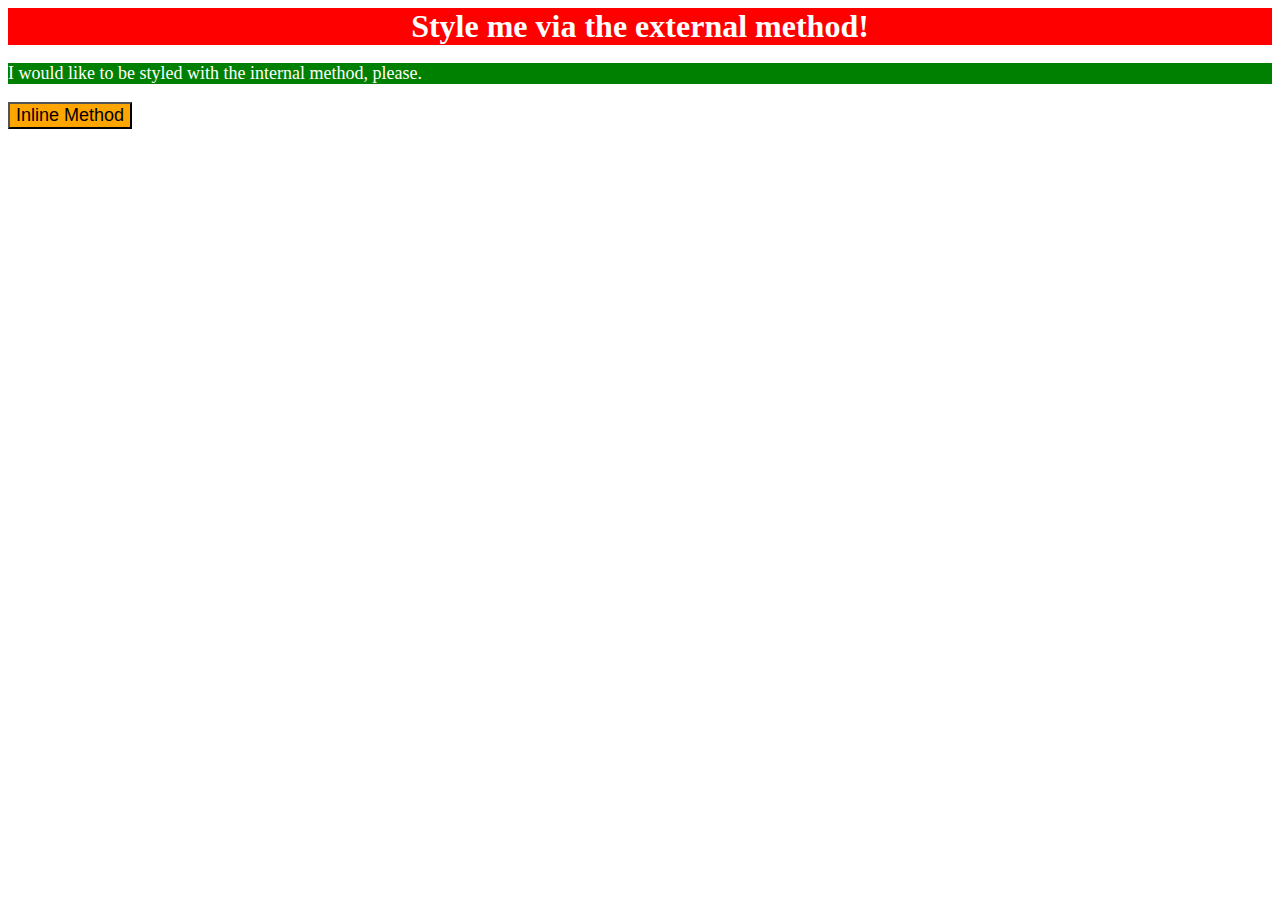
<file: foundations/01-css-methods/index.html>
<!DOCTYPE html>
<html lang="en">
    <head>
        <meta charset="UTF-8">
        <meta http-equiv="X-UA-Compatible" content="IE=edge">
        <meta name="viewport" content="width=device-width, initial-scale=1.0">
        <link rel="stylesheet" href="styles.css">
        <title>Methods for Adding CSS</title>
        <style>
            p {
        background-color: green;
        color: white;
        font-size: 18px;
        }
        </style>
    </head>
    <body>
        <div>Style me via the external method!</div>
        <p>I would like to be styled with the internal method, please.</p>
        <button style="background-color: orange; font-size: 18px">Inline Method</button>
    </body>
</html>
</file>
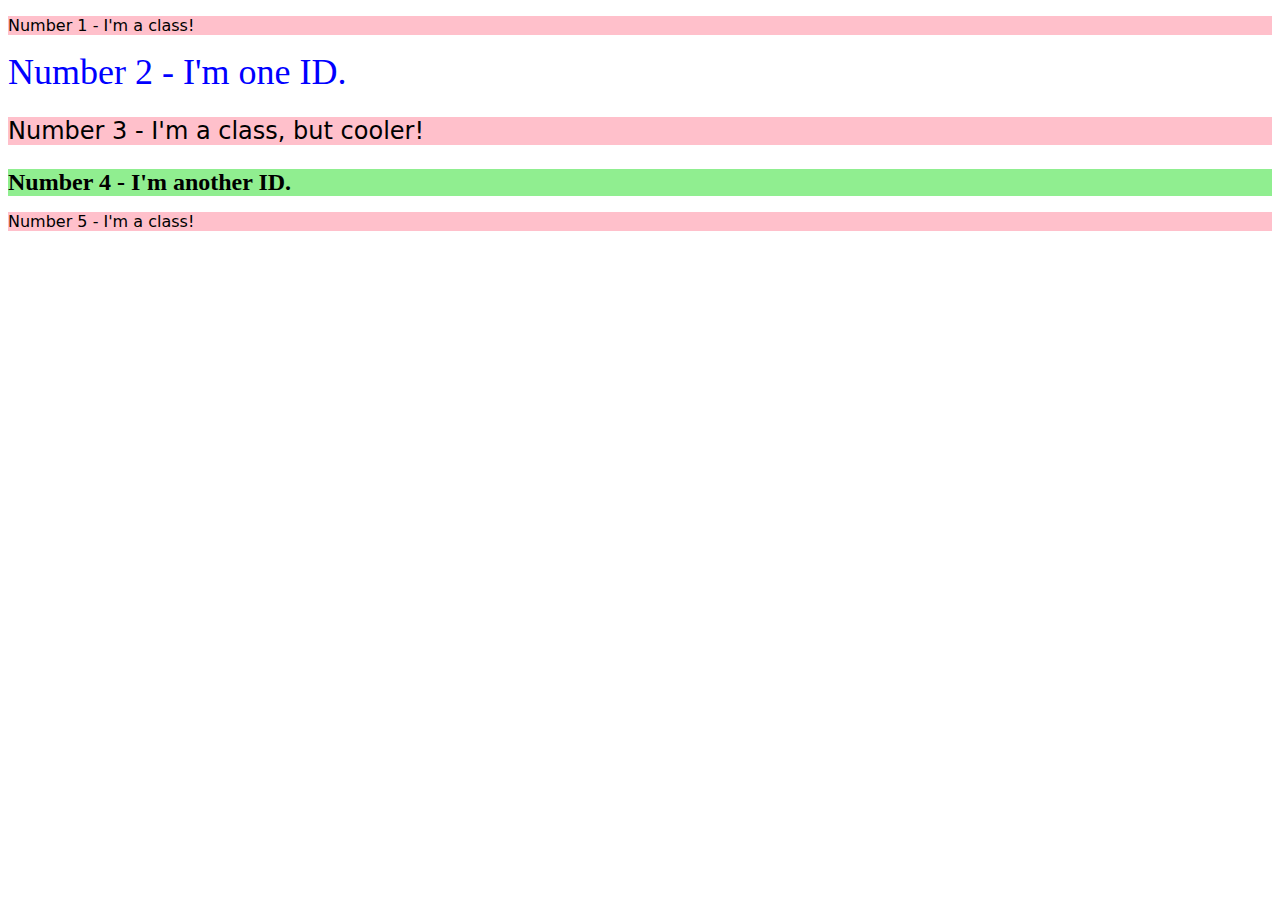
<file: foundations/02-class-id-selectors/index.html>
<!DOCTYPE html>
<html lang="en">
  <head>
    <meta charset="UTF-8">
    <meta http-equiv="X-UA-Compatible" content="IE=edge">
    <meta name="viewport" content="width=device-width, initial-scale=1.0">
    <title>Class and ID Selectors</title>
    <link rel="stylesheet" href="style.css">
  </head>
  <body>
    <p class="redboi">Number 1 - I'm a class!</p>
    <div id="blueboi">Number 2 - I'm one ID.</div>
    <p class="redboi coolboi">Number 3 - I'm a class, but cooler!</p>
    <div id="greenboi">Number 4 - I'm another ID.</div>
    <p class="redboi">Number 5 - I'm a class!</p>
  </body>
</html>
</file>
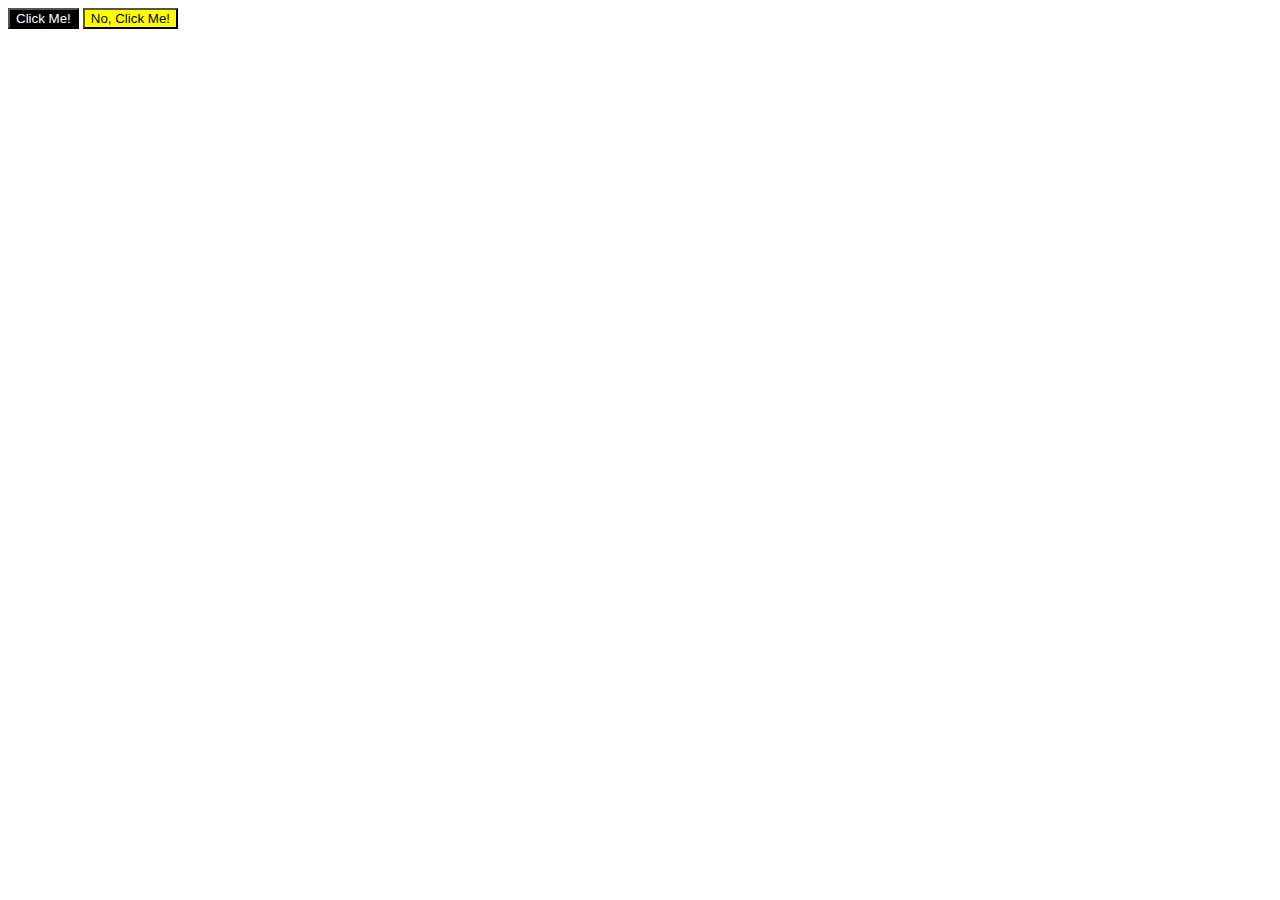
<file: foundations/03-grouping-selectors/index.html>
<!DOCTYPE html>
<html lang="en">
  <head>
    <meta charset="UTF-8">
    <meta http-equiv="X-UA-Compatible" content="IE=edge">
    <meta name="viewport" content="width=device-width, initial-scale=1.0">
    <title>Grouping Selectors</title>
    <link rel="stylesheet" href="style.css">
  </head>
  <body>
    <button class="blackbtn">Click Me!</button>
    <button class="yellowbtn">No, Click Me!</button>
  </body>
</html>
</file>
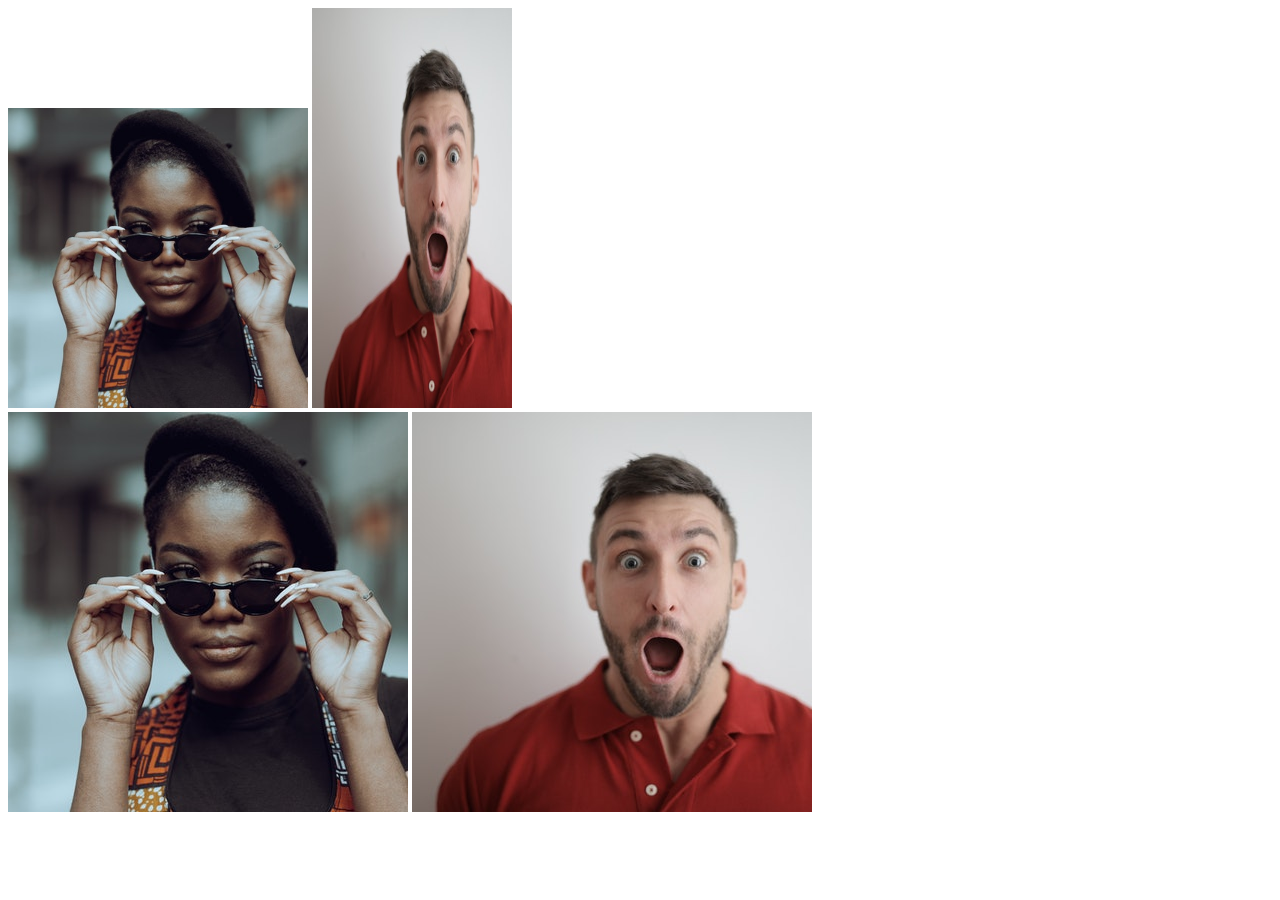
<file: foundations/04-chaining-selectors/index.html>
<!DOCTYPE html>
<html lang="en">
  <head>
    <meta charset="UTF-8">
    <meta http-equiv="X-UA-Compatible" content="IE=edge">
    <meta name="viewport" content="width=device-width, initial-scale=1.0">
    <title>Chaining Selectors</title>
    <link rel="stylesheet" href="style.css">
  </head>
  <body>
    <!-- Check image source path. Review Foundations lesson - Links and Images -->
    <!-- Use the classes BELOW this line -->
    <div>
      <img class="avatar proportioned" src="./images/pexels-katho-mutodo-8434791.jpg" alt="Woman with glasses">
      <img class="avatar distorted" src="./images/pexels-andrea-piacquadio-3777931.jpg" alt="Man with curprised expression">
    </div>
    <!-- Use the classes ABOVE this line -->
    <div>
      <img class="original proportioned" src="./images/pexels-katho-mutodo-8434791.jpg" alt="Woman with glasses">
      <img class="original distorted" src="./images/pexels-andrea-piacquadio-3777931.jpg" alt="Man with surprised expression">
    </div>
  </body>
</html>
</file>
<file: foundations/01-css-methods/styles.css>
div {
    background-color: red;
    color: white;
    font-size: 32px;
    text-align: center;
    font-weight: 700;
}
</file>
<file: foundations/02-class-id-selectors/style.css>
.redboi {
    background: pink;
    font-family: "Verdana", "DejaVu Sans", sans-serif;
}

#blueboi {
    color: blue;
    font-size: 36px;
}

.coolboi {
    font-size: 24px;
}

#greenboi {
    background-color: lightgreen;
    font-weight: bold;
    font-size: 24px;
}
</file>
<file: foundations/03-grouping-selectors/style.css>
.blackbtn .yellowbtn {
    font-size: 28px;
    font-family:"Helvetica","Times New Roman",sans-serif;
}

.blackbtn {
    background-color: black;
    color: white;
}

.yellowbtn {
    background-color: yellow;
}
</file>
<file: foundations/04-chaining-selectors/style.css>
/* Add CSS Styling */
.avatar.proportioned {
    width: 300px;
    height: auto;
}

.avatar.distorted {
    width: 200px;
    height: 400px;
}
</file>
